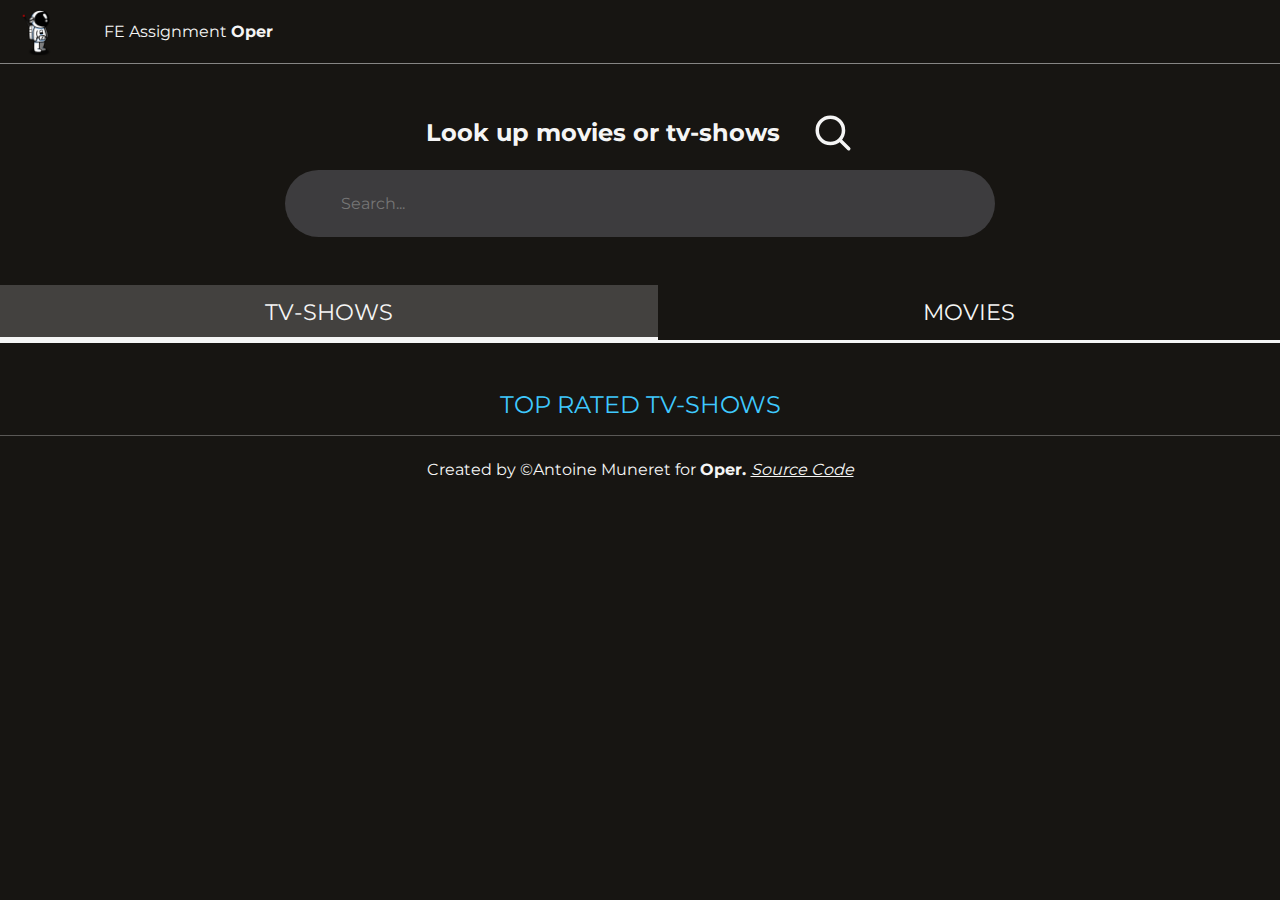
<file: index.html>
<!DOCTYPE html><html lang="en" data-critters-container><head>
  <meta charset="utf-8">
  <title>Application dashboard</title>
  <base href="/">
  <meta name="viewport" content="width=device-width, initial-scale=1">
  <link rel="icon" type="image/x-icon" href="favicon.ico">
<style>@font-face{font-family:Montserrat;font-style:NORMAL;font-weight:400;src:url("./media/Montserrat-VariableFont_wght-6WK4HD22.ttf") format("truetype")}@font-face{font-family:Montserrat;font-style:NORMAL;font-weight:700;src:url("./media/Montserrat-VariableFont_wght-6WK4HD22.ttf") format("truetype")}*{font-family:Montserrat,sans-serif;text-decoration:none}h3{font-weight:700;font-size:18px;line-height:1.2}*{font-family:Montserrat,sans-serif;font-size:14px;line-height:1.2}@media (min-width: 768px){h3{font-weight:700;font-size:24px;line-height:1.2}*{font-family:Montserrat,sans-serif;font-size:16px;line-height:1.2}}@media (min-width: 992px){h3{font-weight:700;font-size:24px;line-height:1.2}*{font-family:Montserrat,sans-serif;font-size:16px;line-height:1.2}}.svg--stroked{fill:none}.path--stroked{stroke:#f5f5f5;stroke-width:2;stroke-linecap:round;stroke-linejoin:round}.navbar{border-bottom:1px solid rgba(245,245,245,.5);height:4rem;position:relative;padding:16px;background-color:#171512;display:flex;align-items:center;gap:40px}.card{width:clamp(140px,17%,200px);display:flex;flex-direction:column;gap:8px;margin-top:16px}.card:hover{cursor:pointer}.card:hover .card__image{transform:scale(1.05)}.card__image{width:200px;height:auto;border-radius:10px;transition:transform .3s linear}.search__wrapper{width:100%;padding:48px;display:flex;flex-direction:column;gap:16px;justify-content:center;align-items:center}@media only screen and (max-width: 768px){.search__wrapper{padding:16px 16px 40px}}.search__title{display:flex;align-items:center;gap:32px}.search__title .search__svg{width:42px;height:42px}@media only screen and (max-width: 768px){.search__title .search__svg{width:32px;height:32px}}.search__form{position:relative;width:60%}@media only screen and (max-width: 768px){.search__form{width:95%}}.search__input{-webkit-appearance:none;-moz-appearance:none;appearance:none;padding:24px 32px 24px 56px;background-color:#3d3c3e;border-radius:50px;width:100%;border:none;outline:none}@media only screen and (max-width: 768px){.search__input{padding:16px 24px 16px 48px;font-size:1.1rem;border-radius:20px}}.rating__wrapper{width:140px;height:28px;position:relative}.rating__wrapper .rating__background{position:absolute;top:50%;transform:translateY(-50%);left:0;height:91%;background-color:#3fc9ff;z-index:-1}.rating__wrapper .rating__background--opposed{position:absolute;z-index:-2;top:50%;transform:translateY(-50%);right:1%;width:98%;height:91%;background-color:#ebebeb}.rating__wrapper .rating__svg{width:100%;height:100%;fill:#171512;z-index:2}.top-rated__wrapper{display:flex;justify-content:center}@media only screen and (max-width: 768px){.top-rated__wrapper{overflow:hidden}}.medias__title{padding:16px;margin-top:32px;font-weight:400;text-align:center;color:#3fc9ff}.top-rated-table{width:70%!important;min-width:30%!important}@media only screen and (max-width: 768px){.top-rated-table{width:100%;overflow:hidden}}.mat-mdc-row .mat-mdc-cell{border-bottom:solid 1px rgba(245,245,245,.3)!important;padding-bottom:16px}.mat-column-name{font-size:1.5rem;width:25%}@media only screen and (max-width: 768px){.mat-column-name{font-size:1.2rem}}.mat-column-position{font-size:1.5rem}@media only screen and (max-width: 768px){.mat-column-position,.mat-column-year,.mat-column-rating{display:none}}.footer{padding:24px;border-top:solid 1px rgba(245,245,245,.3);text-align:center}.footer a{text-decoration:underline;font-style:italic}.mat-ripple{overflow:hidden;position:relative}.mat-ripple:not(:empty){transform:translateZ(0)}.mat-mdc-focus-indicator{position:relative}.mat-mdc-focus-indicator:before{inset:0;position:absolute;box-sizing:border-box;pointer-events:none;display:var(--mat-mdc-focus-indicator-display, none);border:var(--mat-mdc-focus-indicator-border-width, 3px) var(--mat-mdc-focus-indicator-border-style, solid) var(--mat-mdc-focus-indicator-border-color, transparent);border-radius:var(--mat-mdc-focus-indicator-border-radius, 4px)}.mat-mdc-focus-indicator:focus:before{content:""}.mdc-tab__text-label{font-size:1.4rem;padding:16px}.mdc-tab--active{background:#f5f5f533!important}*{color:#f5f5f5;box-sizing:border-box;margin:0;padding:0}body{margin:0;width:100%;background-color:#171512}
</style><link rel="stylesheet" href="styles-7WQ52N5X.css" media="print" onload="this.media='all'"><noscript><link rel="stylesheet" href="styles-7WQ52N5X.css"></noscript><style ng-app-id="ng">.mdc-tab{min-width:90px;padding:0 24px;display:flex;flex:1 0 auto;justify-content:center;box-sizing:border-box;border:none;outline:none;text-align:center;white-space:nowrap;cursor:pointer;z-index:1}.mdc-tab__content{display:flex;align-items:center;justify-content:center;height:inherit;pointer-events:none}.mdc-tab__text-label{transition:150ms color linear;display:inline-block;line-height:1;z-index:2}.mdc-tab--active .mdc-tab__text-label{transition-delay:100ms}._mat-animation-noopable .mdc-tab__text-label{transition:none}.mdc-tab-indicator{display:flex;position:absolute;top:0;left:0;justify-content:center;width:100%;height:100%;pointer-events:none;z-index:1}.mdc-tab-indicator__content{transition:var(--mat-tab-animation-duration, 250ms) transform cubic-bezier(0.4, 0, 0.2, 1);transform-origin:left;opacity:0}.mdc-tab-indicator__content--underline{align-self:flex-end;box-sizing:border-box;width:100%;border-top-style:solid}.mdc-tab-indicator--active .mdc-tab-indicator__content{opacity:1}._mat-animation-noopable .mdc-tab-indicator__content,.mdc-tab-indicator--no-transition .mdc-tab-indicator__content{transition:none}.mat-mdc-tab-ripple{position:absolute;top:0;left:0;bottom:0;right:0;pointer-events:none}.mat-mdc-tab{-webkit-tap-highlight-color:rgba(0,0,0,0);-webkit-font-smoothing:antialiased;-moz-osx-font-smoothing:grayscale;text-decoration:none;background:none;height:var(--mdc-secondary-navigation-tab-container-height);font-family:var(--mat-tab-header-label-text-font, var(--mat-app-title-small-font));font-size:var(--mat-tab-header-label-text-size, var(--mat-app-title-small-size));letter-spacing:var(--mat-tab-header-label-text-tracking, var(--mat-app-title-small-tracking));line-height:var(--mat-tab-header-label-text-line-height, var(--mat-app-title-small-line-height));font-weight:var(--mat-tab-header-label-text-weight, var(--mat-app-title-small-weight))}.mat-mdc-tab.mdc-tab{flex-grow:0}.mat-mdc-tab .mdc-tab-indicator__content--underline{border-color:var(--mdc-tab-indicator-active-indicator-color, var(--mat-app-primary));border-top-width:var(--mdc-tab-indicator-active-indicator-height);border-radius:var(--mdc-tab-indicator-active-indicator-shape)}.mat-mdc-tab:hover .mdc-tab__text-label{color:var(--mat-tab-header-inactive-hover-label-text-color, var(--mat-app-on-surface))}.mat-mdc-tab:focus .mdc-tab__text-label{color:var(--mat-tab-header-inactive-focus-label-text-color, var(--mat-app-on-surface))}.mat-mdc-tab.mdc-tab--active .mdc-tab__text-label{color:var(--mat-tab-header-active-label-text-color, var(--mat-app-on-surface))}.mat-mdc-tab.mdc-tab--active .mdc-tab__ripple::before,.mat-mdc-tab.mdc-tab--active .mat-ripple-element{background-color:var(--mat-tab-header-active-ripple-color, var(--mat-app-on-surface))}.mat-mdc-tab.mdc-tab--active:hover .mdc-tab__text-label{color:var(--mat-tab-header-active-hover-label-text-color, var(--mat-app-on-surface))}.mat-mdc-tab.mdc-tab--active:hover .mdc-tab-indicator__content--underline{border-color:var(--mat-tab-header-active-hover-indicator-color, var(--mat-app-primary))}.mat-mdc-tab.mdc-tab--active:focus .mdc-tab__text-label{color:var(--mat-tab-header-active-focus-label-text-color, var(--mat-app-on-surface))}.mat-mdc-tab.mdc-tab--active:focus .mdc-tab-indicator__content--underline{border-color:var(--mat-tab-header-active-focus-indicator-color, var(--mat-app-primary))}.mat-mdc-tab.mat-mdc-tab-disabled{opacity:.4;pointer-events:none}.mat-mdc-tab.mat-mdc-tab-disabled .mdc-tab__content{pointer-events:none}.mat-mdc-tab.mat-mdc-tab-disabled .mdc-tab__ripple::before,.mat-mdc-tab.mat-mdc-tab-disabled .mat-ripple-element{background-color:var(--mat-tab-header-disabled-ripple-color)}.mat-mdc-tab .mdc-tab__ripple::before{content:"";display:block;position:absolute;top:0;left:0;right:0;bottom:0;opacity:0;pointer-events:none;background-color:var(--mat-tab-header-inactive-ripple-color, var(--mat-app-on-surface))}.mat-mdc-tab .mdc-tab__text-label{color:var(--mat-tab-header-inactive-label-text-color, var(--mat-app-on-surface));display:inline-flex;align-items:center}.mat-mdc-tab .mdc-tab__content{position:relative;pointer-events:auto}.mat-mdc-tab:hover .mdc-tab__ripple::before{opacity:.04}.mat-mdc-tab.cdk-program-focused .mdc-tab__ripple::before,.mat-mdc-tab.cdk-keyboard-focused .mdc-tab__ripple::before{opacity:.12}.mat-mdc-tab .mat-ripple-element{opacity:.12;background-color:var(--mat-tab-header-inactive-ripple-color, var(--mat-app-on-surface))}.mat-mdc-tab-group.mat-mdc-tab-group-stretch-tabs>.mat-mdc-tab-header .mat-mdc-tab{flex-grow:1}.mat-mdc-tab-group{display:flex;flex-direction:column;max-width:100%}.mat-mdc-tab-group.mat-tabs-with-background>.mat-mdc-tab-header,.mat-mdc-tab-group.mat-tabs-with-background>.mat-mdc-tab-header-pagination{background-color:var(--mat-tab-header-with-background-background-color)}.mat-mdc-tab-group.mat-tabs-with-background.mat-primary>.mat-mdc-tab-header .mat-mdc-tab .mdc-tab__text-label{color:var(--mat-tab-header-with-background-foreground-color)}.mat-mdc-tab-group.mat-tabs-with-background.mat-primary>.mat-mdc-tab-header .mdc-tab-indicator__content--underline{border-color:var(--mat-tab-header-with-background-foreground-color)}.mat-mdc-tab-group.mat-tabs-with-background:not(.mat-primary)>.mat-mdc-tab-header .mat-mdc-tab:not(.mdc-tab--active) .mdc-tab__text-label{color:var(--mat-tab-header-with-background-foreground-color)}.mat-mdc-tab-group.mat-tabs-with-background:not(.mat-primary)>.mat-mdc-tab-header .mat-mdc-tab:not(.mdc-tab--active) .mdc-tab-indicator__content--underline{border-color:var(--mat-tab-header-with-background-foreground-color)}.mat-mdc-tab-group.mat-tabs-with-background>.mat-mdc-tab-header .mat-mdc-tab-header-pagination-chevron,.mat-mdc-tab-group.mat-tabs-with-background>.mat-mdc-tab-header .mat-mdc-focus-indicator::before,.mat-mdc-tab-group.mat-tabs-with-background>.mat-mdc-tab-header-pagination .mat-mdc-tab-header-pagination-chevron,.mat-mdc-tab-group.mat-tabs-with-background>.mat-mdc-tab-header-pagination .mat-mdc-focus-indicator::before{border-color:var(--mat-tab-header-with-background-foreground-color)}.mat-mdc-tab-group.mat-tabs-with-background>.mat-mdc-tab-header .mat-ripple-element,.mat-mdc-tab-group.mat-tabs-with-background>.mat-mdc-tab-header .mdc-tab__ripple::before,.mat-mdc-tab-group.mat-tabs-with-background>.mat-mdc-tab-header-pagination .mat-ripple-element,.mat-mdc-tab-group.mat-tabs-with-background>.mat-mdc-tab-header-pagination .mdc-tab__ripple::before{background-color:var(--mat-tab-header-with-background-foreground-color)}.mat-mdc-tab-group.mat-tabs-with-background>.mat-mdc-tab-header .mat-mdc-tab-header-pagination-chevron,.mat-mdc-tab-group.mat-tabs-with-background>.mat-mdc-tab-header-pagination .mat-mdc-tab-header-pagination-chevron{color:var(--mat-tab-header-with-background-foreground-color)}.mat-mdc-tab-group.mat-mdc-tab-group-inverted-header{flex-direction:column-reverse}.mat-mdc-tab-group.mat-mdc-tab-group-inverted-header .mdc-tab-indicator__content--underline{align-self:flex-start}.mat-mdc-tab-body-wrapper{position:relative;overflow:hidden;display:flex;transition:height 500ms cubic-bezier(0.35, 0, 0.25, 1)}.mat-mdc-tab-body-wrapper._mat-animation-noopable{transition:none !important;animation:none !important}</style><style ng-app-id="ng">.mat-mdc-tab-header{display:flex;overflow:hidden;position:relative;flex-shrink:0}.mdc-tab-indicator .mdc-tab-indicator__content{transition-duration:var(--mat-tab-animation-duration, 250ms)}.mat-mdc-tab-header-pagination{-webkit-user-select:none;user-select:none;position:relative;display:none;justify-content:center;align-items:center;min-width:32px;cursor:pointer;z-index:2;-webkit-tap-highlight-color:rgba(0,0,0,0);touch-action:none;box-sizing:content-box;outline:0}.mat-mdc-tab-header-pagination::-moz-focus-inner{border:0}.mat-mdc-tab-header-pagination .mat-ripple-element{opacity:.12;background-color:var(--mat-tab-header-inactive-ripple-color, var(--mat-app-on-surface))}.mat-mdc-tab-header-pagination-controls-enabled .mat-mdc-tab-header-pagination{display:flex}.mat-mdc-tab-header-pagination-before,.mat-mdc-tab-header-rtl .mat-mdc-tab-header-pagination-after{padding-left:4px}.mat-mdc-tab-header-pagination-before .mat-mdc-tab-header-pagination-chevron,.mat-mdc-tab-header-rtl .mat-mdc-tab-header-pagination-after .mat-mdc-tab-header-pagination-chevron{transform:rotate(-135deg)}.mat-mdc-tab-header-rtl .mat-mdc-tab-header-pagination-before,.mat-mdc-tab-header-pagination-after{padding-right:4px}.mat-mdc-tab-header-rtl .mat-mdc-tab-header-pagination-before .mat-mdc-tab-header-pagination-chevron,.mat-mdc-tab-header-pagination-after .mat-mdc-tab-header-pagination-chevron{transform:rotate(45deg)}.mat-mdc-tab-header-pagination-chevron{border-style:solid;border-width:2px 2px 0 0;height:8px;width:8px;border-color:var(--mat-tab-header-pagination-icon-color, var(--mat-app-on-surface))}.mat-mdc-tab-header-pagination-disabled{box-shadow:none;cursor:default;pointer-events:none}.mat-mdc-tab-header-pagination-disabled .mat-mdc-tab-header-pagination-chevron{opacity:.4}.mat-mdc-tab-list{flex-grow:1;position:relative;transition:transform 500ms cubic-bezier(0.35, 0, 0.25, 1)}._mat-animation-noopable .mat-mdc-tab-list{transition:none}.mat-mdc-tab-label-container{display:flex;flex-grow:1;overflow:hidden;z-index:1;border-bottom-style:solid;border-bottom-width:var(--mat-tab-header-divider-height);border-bottom-color:var(--mat-tab-header-divider-color, var(--mat-app-surface-variant))}.mat-mdc-tab-group-inverted-header .mat-mdc-tab-label-container{border-bottom:none;border-top-style:solid;border-top-width:var(--mat-tab-header-divider-height);border-top-color:var(--mat-tab-header-divider-color, var(--mat-app-surface-variant))}.mat-mdc-tab-labels{display:flex;flex:1 0 auto}[mat-align-tabs=center]>.mat-mdc-tab-header .mat-mdc-tab-labels{justify-content:center}[mat-align-tabs=end]>.mat-mdc-tab-header .mat-mdc-tab-labels{justify-content:flex-end}.cdk-drop-list .mat-mdc-tab-labels,.mat-mdc-tab-labels.cdk-drop-list{min-height:var(--mdc-secondary-navigation-tab-container-height)}.mat-mdc-tab::before{margin:5px}.cdk-high-contrast-active .mat-mdc-tab[aria-disabled=true]{color:GrayText}</style><link _ngcontent-ng-c3380912568 as="image" href="/images/cosmo.png" rel="preload" fetchpriority="high"><style ng-app-id="ng">.mat-mdc-tab-body{top:0;left:0;right:0;bottom:0;position:absolute;display:block;overflow:hidden;outline:0;flex-basis:100%}.mat-mdc-tab-body.mat-mdc-tab-body-active{position:relative;overflow-x:hidden;overflow-y:auto;z-index:1;flex-grow:1}.mat-mdc-tab-group.mat-mdc-tab-group-dynamic-height .mat-mdc-tab-body.mat-mdc-tab-body-active{overflow-y:hidden}.mat-mdc-tab-body-content{height:100%;overflow:auto}.mat-mdc-tab-group-dynamic-height .mat-mdc-tab-body-content{overflow:hidden}.mat-mdc-tab-body-content[style*="visibility: hidden"]{display:none}</style><style ng-app-id="ng">.mat-mdc-table-sticky{position:sticky !important}mat-table{display:block}mat-header-row{min-height:56px}mat-row,mat-footer-row{min-height:48px}mat-row,mat-header-row,mat-footer-row{display:flex;border-width:0;border-bottom-width:1px;border-style:solid;align-items:center;box-sizing:border-box}mat-cell:first-of-type,mat-header-cell:first-of-type,mat-footer-cell:first-of-type{padding-left:24px}[dir=rtl] mat-cell:first-of-type:not(:only-of-type),[dir=rtl] mat-header-cell:first-of-type:not(:only-of-type),[dir=rtl] mat-footer-cell:first-of-type:not(:only-of-type){padding-left:0;padding-right:24px}mat-cell:last-of-type,mat-header-cell:last-of-type,mat-footer-cell:last-of-type{padding-right:24px}[dir=rtl] mat-cell:last-of-type:not(:only-of-type),[dir=rtl] mat-header-cell:last-of-type:not(:only-of-type),[dir=rtl] mat-footer-cell:last-of-type:not(:only-of-type){padding-right:0;padding-left:24px}mat-cell,mat-header-cell,mat-footer-cell{flex:1;display:flex;align-items:center;overflow:hidden;word-wrap:break-word;min-height:inherit}.mat-mdc-table{min-width:100%;border:0;border-spacing:0;table-layout:auto;white-space:normal;background-color:var(--mat-table-background-color, var(--mat-app-surface))}.mdc-data-table__cell{box-sizing:border-box;overflow:hidden;text-align:left;text-overflow:ellipsis}[dir=rtl] .mdc-data-table__cell{text-align:right}.mdc-data-table__cell,.mdc-data-table__header-cell{padding:0 16px}.mat-mdc-header-row{-moz-osx-font-smoothing:grayscale;-webkit-font-smoothing:antialiased;height:var(--mat-table-header-container-height, 56px);color:var(--mat-table-header-headline-color, var(--mat-app-on-surface, rgba(0, 0, 0, 0.87)));font-family:var(--mat-table-header-headline-font, var(--mat-app-title-small-font, Roboto, sans-serif));line-height:var(--mat-table-header-headline-line-height, var(--mat-app-title-small-line-height));font-size:var(--mat-table-header-headline-size, var(--mat-app-title-small-size, 14px));font-weight:var(--mat-table-header-headline-weight, var(--mat-app-title-small-weight, 500))}.mat-mdc-row{height:var(--mat-table-row-item-container-height, 52px);color:var(--mat-table-row-item-label-text-color, var(--mat-app-on-surface, rgba(0, 0, 0, 0.87)))}.mat-mdc-row,.mdc-data-table__content{-moz-osx-font-smoothing:grayscale;-webkit-font-smoothing:antialiased;font-family:var(--mat-table-row-item-label-text-font, var(--mat-app-body-medium-font, Roboto, sans-serif));line-height:var(--mat-table-row-item-label-text-line-height, var(--mat-app-body-medium-line-height));font-size:var(--mat-table-row-item-label-text-size, var(--mat-app-body-medium-size, 14px));font-weight:var(--mat-table-row-item-label-text-weight, var(--mat-app-body-medium-weight))}.mat-mdc-footer-row{-moz-osx-font-smoothing:grayscale;-webkit-font-smoothing:antialiased;height:var(--mat-table-footer-container-height, 52px);color:var(--mat-table-row-item-label-text-color, var(--mat-app-on-surface, rgba(0, 0, 0, 0.87)));font-family:var(--mat-table-footer-supporting-text-font, var(--mat-app-body-medium-font, Roboto, sans-serif));line-height:var(--mat-table-footer-supporting-text-line-height, var(--mat-app-body-medium-line-height));font-size:var(--mat-table-footer-supporting-text-size, var(--mat-app-body-medium-size, 14px));font-weight:var(--mat-table-footer-supporting-text-weight, var(--mat-app-body-medium-weight));letter-spacing:var(--mat-table-footer-supporting-text-tracking, var(--mat-app-body-medium-tracking))}.mat-mdc-header-cell{border-bottom-color:var(--mat-table-row-item-outline-color, var(--mat-app-outline, rgba(0, 0, 0, 0.12)));border-bottom-width:var(--mat-table-row-item-outline-width, 1px);border-bottom-style:solid;letter-spacing:var(--mat-table-header-headline-tracking, var(--mat-app-title-small-tracking));font-weight:inherit;line-height:inherit;box-sizing:border-box;text-overflow:ellipsis;overflow:hidden;outline:none;text-align:left}[dir=rtl] .mat-mdc-header-cell{text-align:right}.mat-mdc-cell{border-bottom-color:var(--mat-table-row-item-outline-color, var(--mat-app-outline, rgba(0, 0, 0, 0.12)));border-bottom-width:var(--mat-table-row-item-outline-width, 1px);border-bottom-style:solid;letter-spacing:var(--mat-table-row-item-label-text-tracking, var(--mat-app-body-medium-tracking));line-height:inherit}.mdc-data-table__row:last-child .mat-mdc-cell{border-bottom:none}.mat-mdc-footer-cell{letter-spacing:var(--mat-table-row-item-label-text-tracking, var(--mat-app-body-medium-tracking))}mat-row.mat-mdc-row,mat-header-row.mat-mdc-header-row,mat-footer-row.mat-mdc-footer-row{border-bottom:none}.mat-mdc-table tbody,.mat-mdc-table tfoot,.mat-mdc-table thead,.mat-mdc-cell,.mat-mdc-footer-cell,.mat-mdc-header-row,.mat-mdc-row,.mat-mdc-footer-row,.mat-mdc-table .mat-mdc-header-cell{background:inherit}.mat-mdc-table mat-header-row.mat-mdc-header-row,.mat-mdc-table mat-row.mat-mdc-row,.mat-mdc-table mat-footer-row.mat-mdc-footer-cell{height:unset}mat-header-cell.mat-mdc-header-cell,mat-cell.mat-mdc-cell,mat-footer-cell.mat-mdc-footer-cell{align-self:stretch}</style></head>
<body><!--nghm-->
  <app-root _nghost-ng-c2363252 class="ng-tns-c2363252-0" ng-version="18.2.10" ngh="11" ng-server-context="ssg"><main _ngcontent-ng-c2363252 class="app__main ng-tns-c2363252-0 ng-trigger ng-trigger-fade"><router-outlet _ngcontent-ng-c2363252 class="ng-tns-c2363252-0"></router-outlet><app-dashboard _nghost-ng-c1047140401 class="ng-tns-c1047140401-1 ng-star-inserted" style ngh="10"><app-navbar _ngcontent-ng-c1047140401 class="ng-tns-c1047140401-1" _nghost-ng-c3380912568 ngh="0"><nav _ngcontent-ng-c3380912568 class="navbar"><img _ngcontent-ng-c3380912568 ngsrc="/images/cosmo.png" alt="logo" width="48" height="48" priority class="navbar__logo" loading="eager" fetchpriority="high" ng-img="true" src="/images/cosmo.png"><p _ngcontent-ng-c3380912568>FE Assignment <strong _ngcontent-ng-c3380912568>Oper</strong></p></nav></app-navbar><div _ngcontent-ng-c1047140401 class="dashboard__wrapper ng-tns-c1047140401-1 ng-trigger ng-trigger-fade"><app-search _ngcontent-ng-c1047140401 class="search__wrapper ng-tns-c1047140401-1" _nghost-ng-c4241170716 ngh="1"><div _ngcontent-ng-c4241170716 class="search__title"><h3 _ngcontent-ng-c4241170716 class="title__text">Look up movies or tv-shows</h3><svg _ngcontent-ng-c4241170716="" viewBox="0 0 24 24" xmlns="http://www.w3.org/2000/svg" class="search__svg svg--stroked"><path _ngcontent-ng-c4241170716="" d="M15.7955 15.8111L21 21M18 10.5C18 14.6421 14.6421 18 10.5 18C6.35786 18 3 14.6421 3 10.5C3 6.35786 6.35786 3 10.5 3C14.6421 3 18 6.35786 18 10.5Z" class="path--stroked"/></svg></div><form _ngcontent-ng-c4241170716 novalidate autocomplete="off" class="search__form"><input _ngcontent-ng-c4241170716 type="text" placeholder="Search..." class="search__input ng-untouched ng-pristine ng-valid" value><!----><!----><!----></form></app-search><mat-tab-group _ngcontent-ng-c1047140401 class="mat-mdc-tab-group ng-tns-c1047140401-1 mat-primary mat-mdc-tab-group-stretch-tabs" style="--mat-tab-animation-duration: 500ms;" ngh="8"><mat-tab-header class="mat-mdc-tab-header" ngh="0"><div mat-ripple class="mat-ripple mat-mdc-tab-header-pagination mat-mdc-tab-header-pagination-before mat-mdc-tab-header-pagination-disabled"><div class="mat-mdc-tab-header-pagination-chevron"></div></div><div class="mat-mdc-tab-label-container _mat-animation-noopable"><div role="tablist" class="mat-mdc-tab-list" style="transform: translateX(0px);"><div class="mat-mdc-tab-labels"><div role="tab" mattablabelwrapper cdkmonitorelementfocus class="mdc-tab mat-mdc-tab mat-mdc-focus-indicator mdc-tab--active ng-star-inserted" id="mat-tab-label-0-0" tabindex="0" aria-posinset="1" aria-setsize="2" aria-controls="mat-tab-content-0-0" aria-selected="true" aria-label="Tab for TV-shows display" aria-disabled="false" style><span class="mdc-tab__ripple"></span><div mat-ripple class="mat-ripple mat-mdc-tab-ripple"></div><span class="mdc-tab__content"><span class="mdc-tab__text-label"><!---->TV-SHOWS<!----></span></span><span class="mdc-tab-indicator"><span class="mdc-tab-indicator__content mdc-tab-indicator__content--underline"></span></span></div><div role="tab" mattablabelwrapper cdkmonitorelementfocus class="mdc-tab mat-mdc-tab mat-mdc-focus-indicator ng-star-inserted" id="mat-tab-label-0-1" tabindex="-1" aria-posinset="2" aria-setsize="2" aria-controls="mat-tab-content-0-1" aria-selected="false" aria-label="Tab for Movies display" aria-disabled="false" style><span class="mdc-tab__ripple"></span><div mat-ripple class="mat-ripple mat-mdc-tab-ripple"></div><span class="mdc-tab__content"><span class="mdc-tab__text-label"><!---->MOVIES<!----></span></span><span class="mdc-tab-indicator"><span class="mdc-tab-indicator__content mdc-tab-indicator__content--underline"></span></span></div><!----></div></div></div><div mat-ripple class="mat-ripple mat-mdc-tab-header-pagination mat-mdc-tab-header-pagination-after mat-mdc-tab-header-pagination-disabled"><div class="mat-mdc-tab-header-pagination-chevron"></div></div></mat-tab-header><mat-tab _ngcontent-ng-c1047140401 hidden label="TV-SHOWS" aria-label="Tab for TV-shows display" class="ng-trigger ng-trigger-fade ng-star-inserted" style ngh="9"><!----></mat-tab><!----><mat-tab _ngcontent-ng-c1047140401 hidden label="MOVIES" aria-label="Tab for Movies display" class="ng-trigger ng-trigger-fade ng-star-inserted" style ngh="9"><!----></mat-tab><!----><!----><div class="mat-mdc-tab-body-wrapper _mat-animation-noopable"><mat-tab-body role="tabpanel" class="mat-mdc-tab-body ng-tns-c1615493245-2 mat-mdc-tab-body-active ng-star-inserted" id="mat-tab-content-0-0" aria-labelledby="mat-tab-label-0-0" aria-hidden="false" style ngh="6"><div cdkscrollable class="mat-mdc-tab-body-content ng-tns-c1615493245-2 ng-trigger ng-trigger-translateTab" style="transform: none; visibility: visible;"><app-medias _ngcontent-ng-c1047140401 media="tv" _nghost-ng-c2667506565 class="ng-tns-c1047140401-1 ng-star-inserted" style ngh="5"><h3 _ngcontent-ng-c2667506565 class="medias__title ng-star-inserted">TOP RATED TV-SHOWS</h3><div _ngcontent-ng-c2667506565 class="top-rated__wrapper ng-star-inserted"><table _ngcontent-ng-c2667506565 mat-table class="mat-mdc-table mdc-data-table__table cdk-table top-rated-table" role="table" ngh="4"><!----><!----><!----><!----><!----><!----><!----><!----><!----><!----><!----><!----><thead role="rowgroup" style="display: none;" class="ng-star-inserted"><!----></thead><tbody role="rowgroup" class="mdc-data-table__content ng-star-inserted"><tr _ngcontent-ng-c2667506565 role="row" mat-row class="mat-mdc-row mdc-data-table__row cdk-row ng-star-inserted" ngh="3"><td _ngcontent-ng-c2667506565 mat-cell class="mat-mdc-cell mdc-data-table__cell cdk-cell cdk-column-position mat-column-position ng-star-inserted"> 1 </td><td _ngcontent-ng-c2667506565 mat-cell class="mat-mdc-cell mdc-data-table__cell cdk-cell cdk-column-image mat-column-image ng-star-inserted"><app-media-card _ngcontent-ng-c2667506565 _nghost-ng-c3412931023 ngh="2"><div _ngcontent-ng-c3412931023 class="card"><img _ngcontent-ng-c3412931023 class="card__image ng-star-inserted" src="https://image.tmdb.org/t/p/w500/ztkUQFLlC19CCMYHW9o1zWhJRNq.jpg" alt><!----><!----><!----></div></app-media-card></td><td _ngcontent-ng-c2667506565 mat-cell class="mat-mdc-cell mdc-data-table__cell cdk-cell cdk-column-name mat-column-name ng-star-inserted"> Breaking Bad </td><td _ngcontent-ng-c2667506565 mat-cell class="mat-mdc-cell mdc-data-table__cell cdk-cell cdk-column-year mat-column-year ng-star-inserted"><p _ngcontent-ng-c2667506565 class="ng-star-inserted">2008</p><!----><!----></td><td _ngcontent-ng-c2667506565 mat-cell class="mat-mdc-cell mdc-data-table__cell cdk-cell cdk-column-rating mat-column-rating ng-star-inserted"><div _ngcontent-ng-c2667506565 class="info__rating"><app-rating _ngcontent-ng-c2667506565 _nghost-ng-c2079590600 ngh="0"><div _ngcontent-ng-c2079590600 class="rating__wrapper"><div _ngcontent-ng-c2079590600 class="rating__background" style="width: 89.1%;"></div><div _ngcontent-ng-c2079590600 class="rating__background--opposed"></div><svg _ngcontent-ng-c2079590600="" viewBox="0 0 476 91" xmlns="http://www.w3.org/2000/svg" class="rating__svg"><path _ngcontent-ng-c2079590600="" d="M61 32L48 0L35 32L0 34.5V0H48H143H238H333H428H475.5V34.5L441 32L428 0L415 32L380.5 34.5L346 32L333 0L320 32L285.5 34.5L251 32L238 0L225 32L190.5 34.5L156 32L143 0L130 32L95.5 34.5L61 32Z" class="rating-svg__path"/><path _ngcontent-ng-c2079590600="" d="M449.5 57L475.5 34.5V90.5H457.5H398.5H362.5H303.5H267.5H208.5H172.5H113.5H77.5H18.5H0V34.5L26.5 57L18.5 90.5L48 72.5L77.5 90.5L69.5 57L95.5 34.5L121.5 57L113.5 90.5L143 72.5L172.5 90.5L164.5 57L190.5 34.5L216.5 57L208.5 90.5L238 72.5L267.5 90.5L259.5 57L285.5 34.5L311.5 57L303.5 90.5L333 72.5L362.5 90.5L354.5 57L380.5 34.5L406.5 57L398.5 90.5L428 72.5L457.5 90.5L449.5 57Z" class="rating-svg__path"/></svg></div></app-rating><p _ngcontent-ng-c2667506565 class="rating__vote-count">14443 votes</p></div></td><!----></tr><tr _ngcontent-ng-c2667506565 role="row" mat-row class="mat-mdc-row mdc-data-table__row cdk-row ng-star-inserted" ngh="3"><td _ngcontent-ng-c2667506565 mat-cell class="mat-mdc-cell mdc-data-table__cell cdk-cell cdk-column-position mat-column-position ng-star-inserted"> 2 </td><td _ngcontent-ng-c2667506565 mat-cell class="mat-mdc-cell mdc-data-table__cell cdk-cell cdk-column-image mat-column-image ng-star-inserted"><app-media-card _ngcontent-ng-c2667506565 _nghost-ng-c3412931023 ngh="2"><div _ngcontent-ng-c3412931023 class="card"><img _ngcontent-ng-c3412931023 class="card__image ng-star-inserted" src="https://image.tmdb.org/t/p/w500/rXojaQcxVUubPLSrFV8PD4xdjrs.jpg" alt><!----><!----><!----></div></app-media-card></td><td _ngcontent-ng-c2667506565 mat-cell class="mat-mdc-cell mdc-data-table__cell cdk-cell cdk-column-name mat-column-name ng-star-inserted"> Hazbin Hotel </td><td _ngcontent-ng-c2667506565 mat-cell class="mat-mdc-cell mdc-data-table__cell cdk-cell cdk-column-year mat-column-year ng-star-inserted"><p _ngcontent-ng-c2667506565 class="ng-star-inserted">2024</p><!----><!----></td><td _ngcontent-ng-c2667506565 mat-cell class="mat-mdc-cell mdc-data-table__cell cdk-cell cdk-column-rating mat-column-rating ng-star-inserted"><div _ngcontent-ng-c2667506565 class="info__rating"><app-rating _ngcontent-ng-c2667506565 _nghost-ng-c2079590600 ngh="0"><div _ngcontent-ng-c2079590600 class="rating__wrapper"><div _ngcontent-ng-c2079590600 class="rating__background" style="width: 88%;"></div><div _ngcontent-ng-c2079590600 class="rating__background--opposed"></div><svg _ngcontent-ng-c2079590600="" viewBox="0 0 476 91" xmlns="http://www.w3.org/2000/svg" class="rating__svg"><path _ngcontent-ng-c2079590600="" d="M61 32L48 0L35 32L0 34.5V0H48H143H238H333H428H475.5V34.5L441 32L428 0L415 32L380.5 34.5L346 32L333 0L320 32L285.5 34.5L251 32L238 0L225 32L190.5 34.5L156 32L143 0L130 32L95.5 34.5L61 32Z" class="rating-svg__path"/><path _ngcontent-ng-c2079590600="" d="M449.5 57L475.5 34.5V90.5H457.5H398.5H362.5H303.5H267.5H208.5H172.5H113.5H77.5H18.5H0V34.5L26.5 57L18.5 90.5L48 72.5L77.5 90.5L69.5 57L95.5 34.5L121.5 57L113.5 90.5L143 72.5L172.5 90.5L164.5 57L190.5 34.5L216.5 57L208.5 90.5L238 72.5L267.5 90.5L259.5 57L285.5 34.5L311.5 57L303.5 90.5L333 72.5L362.5 90.5L354.5 57L380.5 34.5L406.5 57L398.5 90.5L428 72.5L457.5 90.5L449.5 57Z" class="rating-svg__path"/></svg></div></app-rating><p _ngcontent-ng-c2667506565 class="rating__vote-count">1133 votes</p></div></td><!----></tr><tr _ngcontent-ng-c2667506565 role="row" mat-row class="mat-mdc-row mdc-data-table__row cdk-row ng-star-inserted" ngh="3"><td _ngcontent-ng-c2667506565 mat-cell class="mat-mdc-cell mdc-data-table__cell cdk-cell cdk-column-position mat-column-position ng-star-inserted"> 3 </td><td _ngcontent-ng-c2667506565 mat-cell class="mat-mdc-cell mdc-data-table__cell cdk-cell cdk-column-image mat-column-image ng-star-inserted"><app-media-card _ngcontent-ng-c2667506565 _nghost-ng-c3412931023 ngh="2"><div _ngcontent-ng-c3412931023 class="card"><img _ngcontent-ng-c3412931023 class="card__image ng-star-inserted" src="https://image.tmdb.org/t/p/w500/dqZENchTd7lp5zht7BdlqM7RBhD.jpg" alt><!----><!----><!----></div></app-media-card></td><td _ngcontent-ng-c2667506565 mat-cell class="mat-mdc-cell mdc-data-table__cell cdk-cell cdk-column-name mat-column-name ng-star-inserted"> Frieren: Beyond Journey's End </td><td _ngcontent-ng-c2667506565 mat-cell class="mat-mdc-cell mdc-data-table__cell cdk-cell cdk-column-year mat-column-year ng-star-inserted"><p _ngcontent-ng-c2667506565 class="ng-star-inserted">2023</p><!----><!----></td><td _ngcontent-ng-c2667506565 mat-cell class="mat-mdc-cell mdc-data-table__cell cdk-cell cdk-column-rating mat-column-rating ng-star-inserted"><div _ngcontent-ng-c2667506565 class="info__rating"><app-rating _ngcontent-ng-c2667506565 _nghost-ng-c2079590600 ngh="0"><div _ngcontent-ng-c2079590600 class="rating__wrapper"><div _ngcontent-ng-c2079590600 class="rating__background" style="width: 88%;"></div><div _ngcontent-ng-c2079590600 class="rating__background--opposed"></div><svg _ngcontent-ng-c2079590600="" viewBox="0 0 476 91" xmlns="http://www.w3.org/2000/svg" class="rating__svg"><path _ngcontent-ng-c2079590600="" d="M61 32L48 0L35 32L0 34.5V0H48H143H238H333H428H475.5V34.5L441 32L428 0L415 32L380.5 34.5L346 32L333 0L320 32L285.5 34.5L251 32L238 0L225 32L190.5 34.5L156 32L143 0L130 32L95.5 34.5L61 32Z" class="rating-svg__path"/><path _ngcontent-ng-c2079590600="" d="M449.5 57L475.5 34.5V90.5H457.5H398.5H362.5H303.5H267.5H208.5H172.5H113.5H77.5H18.5H0V34.5L26.5 57L18.5 90.5L48 72.5L77.5 90.5L69.5 57L95.5 34.5L121.5 57L113.5 90.5L143 72.5L172.5 90.5L164.5 57L190.5 34.5L216.5 57L208.5 90.5L238 72.5L267.5 90.5L259.5 57L285.5 34.5L311.5 57L303.5 90.5L333 72.5L362.5 90.5L354.5 57L380.5 34.5L406.5 57L398.5 90.5L428 72.5L457.5 90.5L449.5 57Z" class="rating-svg__path"/></svg></div></app-rating><p _ngcontent-ng-c2667506565 class="rating__vote-count">308 votes</p></div></td><!----></tr><tr _ngcontent-ng-c2667506565 role="row" mat-row class="mat-mdc-row mdc-data-table__row cdk-row ng-star-inserted" ngh="3"><td _ngcontent-ng-c2667506565 mat-cell class="mat-mdc-cell mdc-data-table__cell cdk-cell cdk-column-position mat-column-position ng-star-inserted"> 4 </td><td _ngcontent-ng-c2667506565 mat-cell class="mat-mdc-cell mdc-data-table__cell cdk-cell cdk-column-image mat-column-image ng-star-inserted"><app-media-card _ngcontent-ng-c2667506565 _nghost-ng-c3412931023 ngh="2"><div _ngcontent-ng-c3412931023 class="card"><img _ngcontent-ng-c3412931023 class="card__image ng-star-inserted" src="https://image.tmdb.org/t/p/w500/abf8tHznhSvl9BAElD2cQeRr7do.jpg" alt><!----><!----><!----></div></app-media-card></td><td _ngcontent-ng-c2667506565 mat-cell class="mat-mdc-cell mdc-data-table__cell cdk-cell cdk-column-name mat-column-name ng-star-inserted"> Arcane </td><td _ngcontent-ng-c2667506565 mat-cell class="mat-mdc-cell mdc-data-table__cell cdk-cell cdk-column-year mat-column-year ng-star-inserted"><p _ngcontent-ng-c2667506565 class="ng-star-inserted">2021</p><!----><!----></td><td _ngcontent-ng-c2667506565 mat-cell class="mat-mdc-cell mdc-data-table__cell cdk-cell cdk-column-rating mat-column-rating ng-star-inserted"><div _ngcontent-ng-c2667506565 class="info__rating"><app-rating _ngcontent-ng-c2667506565 _nghost-ng-c2079590600 ngh="0"><div _ngcontent-ng-c2079590600 class="rating__wrapper"><div _ngcontent-ng-c2079590600 class="rating__background" style="width: 88%;"></div><div _ngcontent-ng-c2079590600 class="rating__background--opposed"></div><svg _ngcontent-ng-c2079590600="" viewBox="0 0 476 91" xmlns="http://www.w3.org/2000/svg" class="rating__svg"><path _ngcontent-ng-c2079590600="" d="M61 32L48 0L35 32L0 34.5V0H48H143H238H333H428H475.5V34.5L441 32L428 0L415 32L380.5 34.5L346 32L333 0L320 32L285.5 34.5L251 32L238 0L225 32L190.5 34.5L156 32L143 0L130 32L95.5 34.5L61 32Z" class="rating-svg__path"/><path _ngcontent-ng-c2079590600="" d="M449.5 57L475.5 34.5V90.5H457.5H398.5H362.5H303.5H267.5H208.5H172.5H113.5H77.5H18.5H0V34.5L26.5 57L18.5 90.5L48 72.5L77.5 90.5L69.5 57L95.5 34.5L121.5 57L113.5 90.5L143 72.5L172.5 90.5L164.5 57L190.5 34.5L216.5 57L208.5 90.5L238 72.5L267.5 90.5L259.5 57L285.5 34.5L311.5 57L303.5 90.5L333 72.5L362.5 90.5L354.5 57L380.5 34.5L406.5 57L398.5 90.5L428 72.5L457.5 90.5L449.5 57Z" class="rating-svg__path"/></svg></div></app-rating><p _ngcontent-ng-c2667506565 class="rating__vote-count">4097 votes</p></div></td><!----></tr><tr _ngcontent-ng-c2667506565 role="row" mat-row class="mat-mdc-row mdc-data-table__row cdk-row ng-star-inserted" ngh="3"><td _ngcontent-ng-c2667506565 mat-cell class="mat-mdc-cell mdc-data-table__cell cdk-cell cdk-column-position mat-column-position ng-star-inserted"> 5 </td><td _ngcontent-ng-c2667506565 mat-cell class="mat-mdc-cell mdc-data-table__cell cdk-cell cdk-column-image mat-column-image ng-star-inserted"><app-media-card _ngcontent-ng-c2667506565 _nghost-ng-c3412931023 ngh="2"><div _ngcontent-ng-c3412931023 class="card"><img _ngcontent-ng-c3412931023 class="card__image ng-star-inserted" src="https://image.tmdb.org/t/p/w500/9RQhVb3r3mCMqYVhLoCu4EvuipP.jpg" alt><!----><!----><!----></div></app-media-card></td><td _ngcontent-ng-c2667506565 mat-cell class="mat-mdc-cell mdc-data-table__cell cdk-cell cdk-column-name mat-column-name ng-star-inserted"> Avatar: The Last Airbender </td><td _ngcontent-ng-c2667506565 mat-cell class="mat-mdc-cell mdc-data-table__cell cdk-cell cdk-column-year mat-column-year ng-star-inserted"><p _ngcontent-ng-c2667506565 class="ng-star-inserted">2005</p><!----><!----></td><td _ngcontent-ng-c2667506565 mat-cell class="mat-mdc-cell mdc-data-table__cell cdk-cell cdk-column-rating mat-column-rating ng-star-inserted"><div _ngcontent-ng-c2667506565 class="info__rating"><app-rating _ngcontent-ng-c2667506565 _nghost-ng-c2079590600 ngh="0"><div _ngcontent-ng-c2079590600 class="rating__wrapper"><div _ngcontent-ng-c2079590600 class="rating__background" style="width: 87%;"></div><div _ngcontent-ng-c2079590600 class="rating__background--opposed"></div><svg _ngcontent-ng-c2079590600="" viewBox="0 0 476 91" xmlns="http://www.w3.org/2000/svg" class="rating__svg"><path _ngcontent-ng-c2079590600="" d="M61 32L48 0L35 32L0 34.5V0H48H143H238H333H428H475.5V34.5L441 32L428 0L415 32L380.5 34.5L346 32L333 0L320 32L285.5 34.5L251 32L238 0L225 32L190.5 34.5L156 32L143 0L130 32L95.5 34.5L61 32Z" class="rating-svg__path"/><path _ngcontent-ng-c2079590600="" d="M449.5 57L475.5 34.5V90.5H457.5H398.5H362.5H303.5H267.5H208.5H172.5H113.5H77.5H18.5H0V34.5L26.5 57L18.5 90.5L48 72.5L77.5 90.5L69.5 57L95.5 34.5L121.5 57L113.5 90.5L143 72.5L172.5 90.5L164.5 57L190.5 34.5L216.5 57L208.5 90.5L238 72.5L267.5 90.5L259.5 57L285.5 34.5L311.5 57L303.5 90.5L333 72.5L362.5 90.5L354.5 57L380.5 34.5L406.5 57L398.5 90.5L428 72.5L457.5 90.5L449.5 57Z" class="rating-svg__path"/></svg></div></app-rating><p _ngcontent-ng-c2667506565 class="rating__vote-count">4119 votes</p></div></td><!----></tr><tr _ngcontent-ng-c2667506565 role="row" mat-row class="mat-mdc-row mdc-data-table__row cdk-row ng-star-inserted" ngh="3"><td _ngcontent-ng-c2667506565 mat-cell class="mat-mdc-cell mdc-data-table__cell cdk-cell cdk-column-position mat-column-position ng-star-inserted"> 6 </td><td _ngcontent-ng-c2667506565 mat-cell class="mat-mdc-cell mdc-data-table__cell cdk-cell cdk-column-image mat-column-image ng-star-inserted"><app-media-card _ngcontent-ng-c2667506565 _nghost-ng-c3412931023 ngh="2"><div _ngcontent-ng-c3412931023 class="card"><img _ngcontent-ng-c3412931023 class="card__image ng-star-inserted" src="https://image.tmdb.org/t/p/w500/cMD9Ygz11zjJzAovURpO75Qg7rT.jpg" alt><!----><!----><!----></div></app-media-card></td><td _ngcontent-ng-c2667506565 mat-cell class="mat-mdc-cell mdc-data-table__cell cdk-cell cdk-column-name mat-column-name ng-star-inserted"> One Piece </td><td _ngcontent-ng-c2667506565 mat-cell class="mat-mdc-cell mdc-data-table__cell cdk-cell cdk-column-year mat-column-year ng-star-inserted"><p _ngcontent-ng-c2667506565 class="ng-star-inserted">1999</p><!----><!----></td><td _ngcontent-ng-c2667506565 mat-cell class="mat-mdc-cell mdc-data-table__cell cdk-cell cdk-column-rating mat-column-rating ng-star-inserted"><div _ngcontent-ng-c2667506565 class="info__rating"><app-rating _ngcontent-ng-c2667506565 _nghost-ng-c2079590600 ngh="0"><div _ngcontent-ng-c2079590600 class="rating__wrapper"><div _ngcontent-ng-c2079590600 class="rating__background" style="width: 87%;"></div><div _ngcontent-ng-c2079590600 class="rating__background--opposed"></div><svg _ngcontent-ng-c2079590600="" viewBox="0 0 476 91" xmlns="http://www.w3.org/2000/svg" class="rating__svg"><path _ngcontent-ng-c2079590600="" d="M61 32L48 0L35 32L0 34.5V0H48H143H238H333H428H475.5V34.5L441 32L428 0L415 32L380.5 34.5L346 32L333 0L320 32L285.5 34.5L251 32L238 0L225 32L190.5 34.5L156 32L143 0L130 32L95.5 34.5L61 32Z" class="rating-svg__path"/><path _ngcontent-ng-c2079590600="" d="M449.5 57L475.5 34.5V90.5H457.5H398.5H362.5H303.5H267.5H208.5H172.5H113.5H77.5H18.5H0V34.5L26.5 57L18.5 90.5L48 72.5L77.5 90.5L69.5 57L95.5 34.5L121.5 57L113.5 90.5L143 72.5L172.5 90.5L164.5 57L190.5 34.5L216.5 57L208.5 90.5L238 72.5L267.5 90.5L259.5 57L285.5 34.5L311.5 57L303.5 90.5L333 72.5L362.5 90.5L354.5 57L380.5 34.5L406.5 57L398.5 90.5L428 72.5L457.5 90.5L449.5 57Z" class="rating-svg__path"/></svg></div></app-rating><p _ngcontent-ng-c2667506565 class="rating__vote-count">4696 votes</p></div></td><!----></tr><tr _ngcontent-ng-c2667506565 role="row" mat-row class="mat-mdc-row mdc-data-table__row cdk-row ng-star-inserted" ngh="3"><td _ngcontent-ng-c2667506565 mat-cell class="mat-mdc-cell mdc-data-table__cell cdk-cell cdk-column-position mat-column-position ng-star-inserted"> 7 </td><td _ngcontent-ng-c2667506565 mat-cell class="mat-mdc-cell mdc-data-table__cell cdk-cell cdk-column-image mat-column-image ng-star-inserted"><app-media-card _ngcontent-ng-c2667506565 _nghost-ng-c3412931023 ngh="2"><div _ngcontent-ng-c3412931023 class="card"><img _ngcontent-ng-c3412931023 class="card__image ng-star-inserted" src="https://image.tmdb.org/t/p/w500/gdIrmf2DdY5mgN6ycVP0XlzKzbE.jpg" alt><!----><!----><!----></div></app-media-card></td><td _ngcontent-ng-c2667506565 mat-cell class="mat-mdc-cell mdc-data-table__cell cdk-cell cdk-column-name mat-column-name ng-star-inserted"> Rick and Morty </td><td _ngcontent-ng-c2667506565 mat-cell class="mat-mdc-cell mdc-data-table__cell cdk-cell cdk-column-year mat-column-year ng-star-inserted"><p _ngcontent-ng-c2667506565 class="ng-star-inserted">2013</p><!----><!----></td><td _ngcontent-ng-c2667506565 mat-cell class="mat-mdc-cell mdc-data-table__cell cdk-cell cdk-column-rating mat-column-rating ng-star-inserted"><div _ngcontent-ng-c2667506565 class="info__rating"><app-rating _ngcontent-ng-c2667506565 _nghost-ng-c2079590600 ngh="0"><div _ngcontent-ng-c2079590600 class="rating__wrapper"><div _ngcontent-ng-c2079590600 class="rating__background" style="width: 87%;"></div><div _ngcontent-ng-c2079590600 class="rating__background--opposed"></div><svg _ngcontent-ng-c2079590600="" viewBox="0 0 476 91" xmlns="http://www.w3.org/2000/svg" class="rating__svg"><path _ngcontent-ng-c2079590600="" d="M61 32L48 0L35 32L0 34.5V0H48H143H238H333H428H475.5V34.5L441 32L428 0L415 32L380.5 34.5L346 32L333 0L320 32L285.5 34.5L251 32L238 0L225 32L190.5 34.5L156 32L143 0L130 32L95.5 34.5L61 32Z" class="rating-svg__path"/><path _ngcontent-ng-c2079590600="" d="M449.5 57L475.5 34.5V90.5H457.5H398.5H362.5H303.5H267.5H208.5H172.5H113.5H77.5H18.5H0V34.5L26.5 57L18.5 90.5L48 72.5L77.5 90.5L69.5 57L95.5 34.5L121.5 57L113.5 90.5L143 72.5L172.5 90.5L164.5 57L190.5 34.5L216.5 57L208.5 90.5L238 72.5L267.5 90.5L259.5 57L285.5 34.5L311.5 57L303.5 90.5L333 72.5L362.5 90.5L354.5 57L380.5 34.5L406.5 57L398.5 90.5L428 72.5L457.5 90.5L449.5 57Z" class="rating-svg__path"/></svg></div></app-rating><p _ngcontent-ng-c2667506565 class="rating__vote-count">9747 votes</p></div></td><!----></tr><tr _ngcontent-ng-c2667506565 role="row" mat-row class="mat-mdc-row mdc-data-table__row cdk-row ng-star-inserted" ngh="3"><td _ngcontent-ng-c2667506565 mat-cell class="mat-mdc-cell mdc-data-table__cell cdk-cell cdk-column-position mat-column-position ng-star-inserted"> 8 </td><td _ngcontent-ng-c2667506565 mat-cell class="mat-mdc-cell mdc-data-table__cell cdk-cell cdk-column-image mat-column-image ng-star-inserted"><app-media-card _ngcontent-ng-c2667506565 _nghost-ng-c3412931023 ngh="2"><div _ngcontent-ng-c3412931023 class="card"><img _ngcontent-ng-c3412931023 class="card__image ng-star-inserted" src="https://image.tmdb.org/t/p/w500/8H4ej2NpujYVBPsW2smmzC8d2xU.jpg" alt><!----><!----><!----></div></app-media-card></td><td _ngcontent-ng-c2667506565 mat-cell class="mat-mdc-cell mdc-data-table__cell cdk-cell cdk-column-name mat-column-name ng-star-inserted"> Fullmetal Alchemist: Brotherhood </td><td _ngcontent-ng-c2667506565 mat-cell class="mat-mdc-cell mdc-data-table__cell cdk-cell cdk-column-year mat-column-year ng-star-inserted"><p _ngcontent-ng-c2667506565 class="ng-star-inserted">2009</p><!----><!----></td><td _ngcontent-ng-c2667506565 mat-cell class="mat-mdc-cell mdc-data-table__cell cdk-cell cdk-column-rating mat-column-rating ng-star-inserted"><div _ngcontent-ng-c2667506565 class="info__rating"><app-rating _ngcontent-ng-c2667506565 _nghost-ng-c2079590600 ngh="0"><div _ngcontent-ng-c2079590600 class="rating__wrapper"><div _ngcontent-ng-c2079590600 class="rating__background" style="width: 87%;"></div><div _ngcontent-ng-c2079590600 class="rating__background--opposed"></div><svg _ngcontent-ng-c2079590600="" viewBox="0 0 476 91" xmlns="http://www.w3.org/2000/svg" class="rating__svg"><path _ngcontent-ng-c2079590600="" d="M61 32L48 0L35 32L0 34.5V0H48H143H238H333H428H475.5V34.5L441 32L428 0L415 32L380.5 34.5L346 32L333 0L320 32L285.5 34.5L251 32L238 0L225 32L190.5 34.5L156 32L143 0L130 32L95.5 34.5L61 32Z" class="rating-svg__path"/><path _ngcontent-ng-c2079590600="" d="M449.5 57L475.5 34.5V90.5H457.5H398.5H362.5H303.5H267.5H208.5H172.5H113.5H77.5H18.5H0V34.5L26.5 57L18.5 90.5L48 72.5L77.5 90.5L69.5 57L95.5 34.5L121.5 57L113.5 90.5L143 72.5L172.5 90.5L164.5 57L190.5 34.5L216.5 57L208.5 90.5L238 72.5L267.5 90.5L259.5 57L285.5 34.5L311.5 57L303.5 90.5L333 72.5L362.5 90.5L354.5 57L380.5 34.5L406.5 57L398.5 90.5L428 72.5L457.5 90.5L449.5 57Z" class="rating-svg__path"/></svg></div></app-rating><p _ngcontent-ng-c2667506565 class="rating__vote-count">2048 votes</p></div></td><!----></tr><tr _ngcontent-ng-c2667506565 role="row" mat-row class="mat-mdc-row mdc-data-table__row cdk-row ng-star-inserted" ngh="3"><td _ngcontent-ng-c2667506565 mat-cell class="mat-mdc-cell mdc-data-table__cell cdk-cell cdk-column-position mat-column-position ng-star-inserted"> 9 </td><td _ngcontent-ng-c2667506565 mat-cell class="mat-mdc-cell mdc-data-table__cell cdk-cell cdk-column-image mat-column-image ng-star-inserted"><app-media-card _ngcontent-ng-c2667506565 _nghost-ng-c3412931023 ngh="2"><div _ngcontent-ng-c3412931023 class="card"><img _ngcontent-ng-c3412931023 class="card__image ng-star-inserted" src="https://image.tmdb.org/t/p/w500/fC2HDm5t0kHl7mTm7jxMR31b7by.jpg" alt><!----><!----><!----></div></app-media-card></td><td _ngcontent-ng-c2667506565 mat-cell class="mat-mdc-cell mdc-data-table__cell cdk-cell cdk-column-name mat-column-name ng-star-inserted"> Better Call Saul </td><td _ngcontent-ng-c2667506565 mat-cell class="mat-mdc-cell mdc-data-table__cell cdk-cell cdk-column-year mat-column-year ng-star-inserted"><p _ngcontent-ng-c2667506565 class="ng-star-inserted">2015</p><!----><!----></td><td _ngcontent-ng-c2667506565 mat-cell class="mat-mdc-cell mdc-data-table__cell cdk-cell cdk-column-rating mat-column-rating ng-star-inserted"><div _ngcontent-ng-c2667506565 class="info__rating"><app-rating _ngcontent-ng-c2667506565 _nghost-ng-c2079590600 ngh="0"><div _ngcontent-ng-c2079590600 class="rating__wrapper"><div _ngcontent-ng-c2079590600 class="rating__background" style="width: 86.89999999999999%;"></div><div _ngcontent-ng-c2079590600 class="rating__background--opposed"></div><svg _ngcontent-ng-c2079590600="" viewBox="0 0 476 91" xmlns="http://www.w3.org/2000/svg" class="rating__svg"><path _ngcontent-ng-c2079590600="" d="M61 32L48 0L35 32L0 34.5V0H48H143H238H333H428H475.5V34.5L441 32L428 0L415 32L380.5 34.5L346 32L333 0L320 32L285.5 34.5L251 32L238 0L225 32L190.5 34.5L156 32L143 0L130 32L95.5 34.5L61 32Z" class="rating-svg__path"/><path _ngcontent-ng-c2079590600="" d="M449.5 57L475.5 34.5V90.5H457.5H398.5H362.5H303.5H267.5H208.5H172.5H113.5H77.5H18.5H0V34.5L26.5 57L18.5 90.5L48 72.5L77.5 90.5L69.5 57L95.5 34.5L121.5 57L113.5 90.5L143 72.5L172.5 90.5L164.5 57L190.5 34.5L216.5 57L208.5 90.5L238 72.5L267.5 90.5L259.5 57L285.5 34.5L311.5 57L303.5 90.5L333 72.5L362.5 90.5L354.5 57L380.5 34.5L406.5 57L398.5 90.5L428 72.5L457.5 90.5L449.5 57Z" class="rating-svg__path"/></svg></div></app-rating><p _ngcontent-ng-c2667506565 class="rating__vote-count">5227 votes</p></div></td><!----></tr><tr _ngcontent-ng-c2667506565 role="row" mat-row class="mat-mdc-row mdc-data-table__row cdk-row ng-star-inserted" ngh="3"><td _ngcontent-ng-c2667506565 mat-cell class="mat-mdc-cell mdc-data-table__cell cdk-cell cdk-column-position mat-column-position ng-star-inserted"> 10 </td><td _ngcontent-ng-c2667506565 mat-cell class="mat-mdc-cell mdc-data-table__cell cdk-cell cdk-column-image mat-column-image ng-star-inserted"><app-media-card _ngcontent-ng-c2667506565 _nghost-ng-c3412931023 ngh="2"><div _ngcontent-ng-c3412931023 class="card"><img _ngcontent-ng-c3412931023 class="card__image ng-star-inserted" src="https://image.tmdb.org/t/p/w500/hlLXt2tOPT6RRnjiUmoxyG1LTFi.jpg" alt><!----><!----><!----></div></app-media-card></td><td _ngcontent-ng-c2667506565 mat-cell class="mat-mdc-cell mdc-data-table__cell cdk-cell cdk-column-name mat-column-name ng-star-inserted"> Chernobyl </td><td _ngcontent-ng-c2667506565 mat-cell class="mat-mdc-cell mdc-data-table__cell cdk-cell cdk-column-year mat-column-year ng-star-inserted"><p _ngcontent-ng-c2667506565 class="ng-star-inserted">2019</p><!----><!----></td><td _ngcontent-ng-c2667506565 mat-cell class="mat-mdc-cell mdc-data-table__cell cdk-cell cdk-column-rating mat-column-rating ng-star-inserted"><div _ngcontent-ng-c2667506565 class="info__rating"><app-rating _ngcontent-ng-c2667506565 _nghost-ng-c2079590600 ngh="0"><div _ngcontent-ng-c2079590600 class="rating__wrapper"><div _ngcontent-ng-c2079590600 class="rating__background" style="width: 86.8%;"></div><div _ngcontent-ng-c2079590600 class="rating__background--opposed"></div><svg _ngcontent-ng-c2079590600="" viewBox="0 0 476 91" xmlns="http://www.w3.org/2000/svg" class="rating__svg"><path _ngcontent-ng-c2079590600="" d="M61 32L48 0L35 32L0 34.5V0H48H143H238H333H428H475.5V34.5L441 32L428 0L415 32L380.5 34.5L346 32L333 0L320 32L285.5 34.5L251 32L238 0L225 32L190.5 34.5L156 32L143 0L130 32L95.5 34.5L61 32Z" class="rating-svg__path"/><path _ngcontent-ng-c2079590600="" d="M449.5 57L475.5 34.5V90.5H457.5H398.5H362.5H303.5H267.5H208.5H172.5H113.5H77.5H18.5H0V34.5L26.5 57L18.5 90.5L48 72.5L77.5 90.5L69.5 57L95.5 34.5L121.5 57L113.5 90.5L143 72.5L172.5 90.5L164.5 57L190.5 34.5L216.5 57L208.5 90.5L238 72.5L267.5 90.5L259.5 57L285.5 34.5L311.5 57L303.5 90.5L333 72.5L362.5 90.5L354.5 57L380.5 34.5L406.5 57L398.5 90.5L428 72.5L457.5 90.5L449.5 57Z" class="rating-svg__path"/></svg></div></app-rating><p _ngcontent-ng-c2667506565 class="rating__vote-count">6324 votes</p></div></td><!----></tr><!----><!----></tbody><tfoot role="rowgroup" style="display: none; bottom: 0px; z-index: 10;" class="ng-star-inserted mat-mdc-table-sticky"><!----></tfoot><!----><!----></table></div><!----><!----></app-medias><!----></div></mat-tab-body><mat-tab-body role="tabpanel" class="mat-mdc-tab-body ng-tns-c1615493245-3 ng-star-inserted" id="mat-tab-content-0-1" aria-labelledby="mat-tab-label-0-1" aria-hidden="true" style ngh="7"><div cdkscrollable class="mat-mdc-tab-body-content ng-tns-c1615493245-3 ng-trigger ng-trigger-translateTab" style="transform: translate3d(100%, 0, 0); min-height: 1px; visibility: hidden;"><!----></div></mat-tab-body><!----></div></mat-tab-group></div></app-dashboard><!----></main><app-footer _ngcontent-ng-c2363252 class="ng-tns-c2363252-0" _nghost-ng-c85794968 ngh="0"><p _ngcontent-ng-c85794968 class="footer">Created by ©Antoine Muneret for <strong _ngcontent-ng-c85794968>Oper. </strong><a _ngcontent-ng-c85794968 href="https://github.com/AntoinouM/fe-angular-assignment" target="_blank">Source Code</a></p></app-footer></app-root>
<script src="polyfills-FFHMD2TL.js" type="module"></script><script src="main-I5FHZ4X5.js" type="module"></script>

<script id="ng-state" type="application/json">{"__nghData__":[{},{"t":{"8":"t0","9":"t1","10":"t2"},"c":{"8":[],"9":[],"10":[]}},{"t":{"1":"t16","2":"t17","3":"t18"},"c":{"1":[{"i":"t16","r":1}],"2":[],"3":[]}},{"c":{"0":[{"i":"t14","r":1},{"i":"t15","r":1},{"i":"t19","r":1},{"i":"t20","r":1,"t":{"1":"t21","2":"t22"},"c":{"1":[{"i":"t21","r":1}],"2":[]}},{"i":"t23","r":1}]}},{"n":{"2":"hf"},"t":{"2":"t11","3":"t12","4":"t24"},"c":{"2":[{"i":"t11","r":11}],"3":[{"i":"t12","r":3,"c":{"1":[],"3":[{"i":"t13","r":1,"x":10}],"4":[],"6":[]}}],"4":[]}},{"t":{"0":"t10","1":"t25"},"c":{"0":[{"i":"t10","r":2,"n":{"4":"3f"},"e":{"4":1,"6":1,"8":1,"10":1,"12":1},"t":{"5":"t14","7":"t15","9":"t19","11":"t20","13":"t23","14":"t13"},"c":{"5":[],"7":[],"9":[],"11":[],"13":[],"14":[]}}],"1":[]}},{"t":{"2":"t8"},"c":{"2":[{"i":"t9","r":1}]}},{"t":{"2":"t8"},"c":{"2":[]}},{"n":{"3":"0fnf3"},"t":{"3":"t3","4":"t6","8":"t7"},"c":{"3":[{"i":"t3","r":1,"t":{"6":"t4","7":"t5"},"c":{"6":[],"7":[{"i":"t5","r":1}]},"x":2}],"4":[{"i":"t6","r":4}],"8":[{"i":"t7","r":1,"x":2}]}},{"t":{"0":"t26"},"c":{"0":[]}},{"n":{"5":"3fn"},"d":[6,8],"c":{"5":[],"7":[]}},{"c":{"1":[{"i":"c1047140401","r":1}]}}]}</script></body></html>
</file>
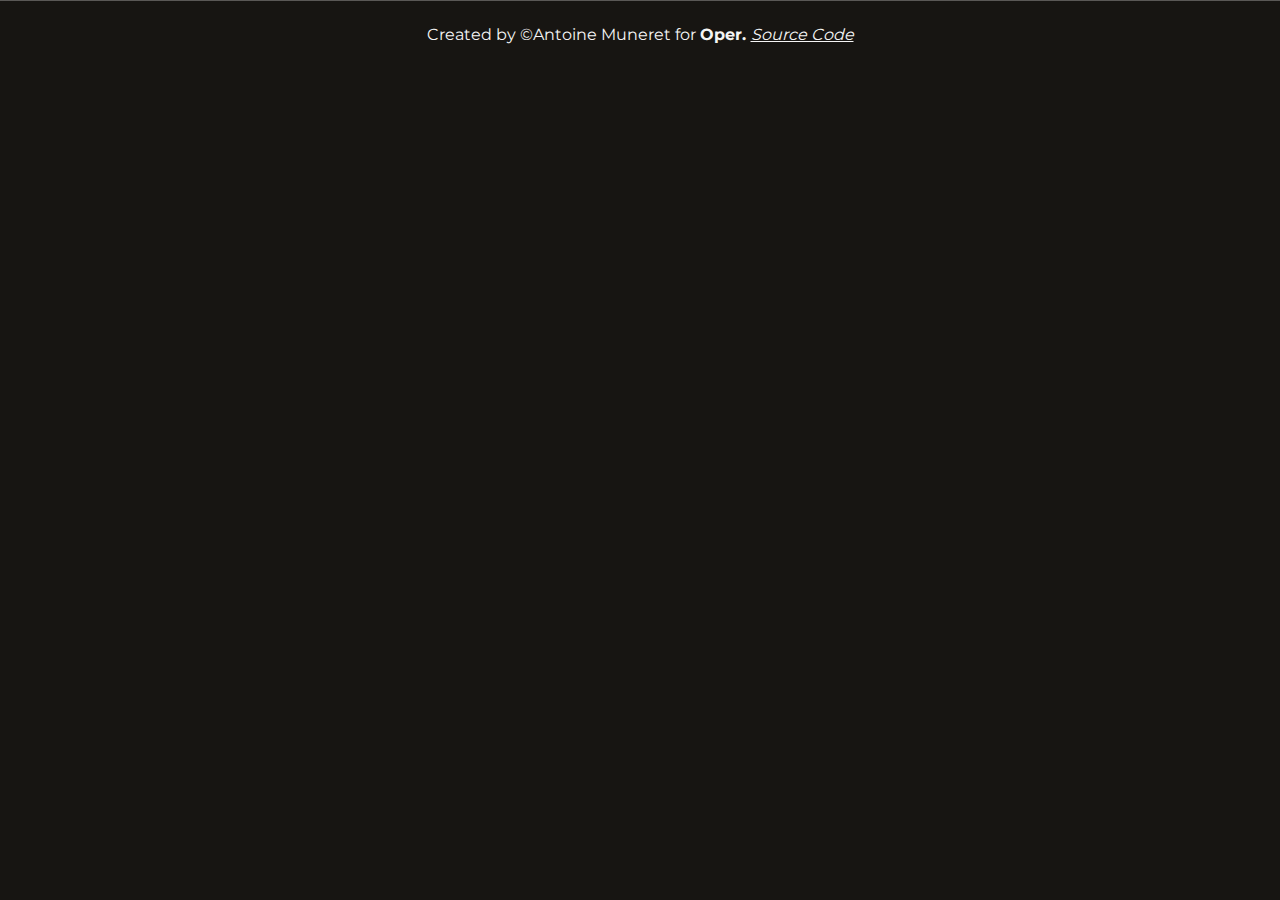
<file: index.csr.html>
<!doctype html>
<html lang="en" data-critters-container>
<head>
  <meta charset="utf-8">
  <title>FEAngularAssignment</title>
  <base href="/">
  <meta name="viewport" content="width=device-width, initial-scale=1">
  <link rel="icon" type="image/x-icon" href="favicon.ico">
<style>@font-face{font-family:Montserrat;font-style:NORMAL;font-weight:400;src:url("./media/Montserrat-VariableFont_wght-6WK4HD22.ttf") format("truetype")}@font-face{font-family:Montserrat;font-style:NORMAL;font-weight:700;src:url("./media/Montserrat-VariableFont_wght-6WK4HD22.ttf") format("truetype")}*{font-family:Montserrat,sans-serif;text-decoration:none}*{font-family:Montserrat,sans-serif;font-size:14px;line-height:1.2}@media (min-width: 768px){*{font-family:Montserrat,sans-serif;font-size:16px;line-height:1.2}}@media (min-width: 992px){*{font-family:Montserrat,sans-serif;font-size:16px;line-height:1.2}}*{color:#f5f5f5;box-sizing:border-box;margin:0;padding:0}body{margin:0;width:100%;background-color:#171512}</style><link rel="stylesheet" href="styles-7WQ52N5X.css" media="print" onload="this.media='all'"><noscript><link rel="stylesheet" href="styles-7WQ52N5X.css"></noscript></head>
<body>
  <app-root></app-root>
<script src="polyfills-FFHMD2TL.js" type="module"></script><script src="main-I5FHZ4X5.js" type="module"></script></body>
</html>
</file>
<file: styles-7WQ52N5X.css>
@font-face{font-family:Montserrat;font-style:NORMAL;font-weight:400;src:url("./media/Montserrat-VariableFont_wght-6WK4HD22.ttf") format("truetype")}@font-face{font-family:Montserrat;font-style:NORMAL;font-weight:700;src:url("./media/Montserrat-VariableFont_wght-6WK4HD22.ttf") format("truetype")}*{font-family:Montserrat,sans-serif;text-decoration:none}h1,.h1{font-weight:700;font-size:24px;line-height:1.2}.p1{font-weight:400;font-size:24px;line-height:1.2}h2,.h2{font-weight:700;font-size:20px;line-height:1.2}.p2{font-weight:400;font-size:20px;line-height:1.2}h3,.h3{font-weight:700;font-size:18px;line-height:1.2}.p3{font-weight:400;font-size:18px;line-height:1.2}h4,.h4{font-weight:700;font-size:16px;line-height:1.2}.p4{font-weight:400;font-size:16px;line-height:1.2}h5,.h5{font-weight:700;font-size:14px;line-height:1.2}.p5{font-weight:400;font-size:14px;line-height:1.2}*{font-family:Montserrat,sans-serif;font-size:14px;line-height:1.2}@media (min-width: 768px){h1,.h1{font-weight:700;font-size:48px;line-height:1.1}.p1{font-weight:400;font-size:48px;line-height:1.1}h2,.h2{font-weight:700;font-size:32px;line-height:1.2}.p2{font-weight:400;font-size:32px;line-height:1.2}h3,.h3{font-weight:700;font-size:24px;line-height:1.2}.p3{font-weight:400;font-size:24px;line-height:1.2}h4,.h4{font-weight:700;font-size:18px;line-height:1.2}.p4{font-weight:400;font-size:18px;line-height:1.2}h5,.h5{font-weight:700;font-size:16px;line-height:1.2}.p5{font-weight:400;font-size:16px;line-height:1.2}*{font-family:Montserrat,sans-serif;font-size:16px;line-height:1.2}}@media (min-width: 992px){h1,.h1{font-weight:700;font-size:48px;line-height:1.1}.p1{font-weight:400;font-size:48px;line-height:1.1}h2,.h2{font-weight:700;font-size:32px;line-height:1.2}.p2{font-weight:400;font-size:32px;line-height:1.2}h3,.h3{font-weight:700;font-size:24px;line-height:1.2}.p3{font-weight:400;font-size:24px;line-height:1.2}h4,.h4{font-weight:700;font-size:18px;line-height:1.2}.p4{font-weight:400;font-size:18px;line-height:1.2}h5,.h5{font-weight:700;font-size:16px;line-height:1.2}.p5{font-weight:400;font-size:16px;line-height:1.2}*{font-family:Montserrat,sans-serif;font-size:16px;line-height:1.2}}.svg{fill:#f5f5f5}.svg--stroked{fill:none}.path{stroke:none}.path--stroked{stroke:#f5f5f5;stroke-width:2;stroke-linecap:round;stroke-linejoin:round}.navbar{border-bottom:1px solid rgba(245,245,245,.5);height:4rem;position:relative;padding:16px;background-color:#171512;display:flex;align-items:center;gap:40px}.navbar__wrapper{display:flex;align-items:center}.card{width:clamp(140px,17%,200px);display:flex;flex-direction:column;gap:8px;margin-top:16px}.card:hover{cursor:pointer}.card:hover .card__image,.card:hover .image--placeholder{transform:scale(1.05)}.card .image--placeholder{display:flex;align-items:center;justify-content:center;width:100%;height:200px;transition:transform .3s linear}.card .image--placeholder svg{width:80%;height:auto}.card__image{width:200px;height:auto;border-radius:10px;transition:transform .3s linear}.card__info-wrapper .info__name,.card__info-wrapper .info__date{padding:0;margin:0}.card__info-wrapper .info__date{font-weight:400}.hero{height:35rem;position:relative;overflow:hidden;display:flex;flex-direction:column;justify-content:space-between;background-color:#171512}@media only screen and (max-width: 768px){.hero{padding-bottom:10rem}}@media only screen and (max-width: 576px){.hero{padding-bottom:0}}.hero__backdrop{position:absolute;top:0;right:0;display:block;width:65.1%;height:100%}@media only screen and (max-width: 768px){.hero__backdrop{position:relative;display:flex;flex:1 1 auto;width:100%}}.hero__backdrop .backdrop__image{position:relative;display:inline-block;max-width:none;height:100%;object-fit:cover;object-position:right}@media only screen and (max-width: 768px){.hero__backdrop .backdrop__image{width:100%}}.hero__backdrop:after{position:absolute;inset:0;display:block;content:"";background-image:linear-gradient(to right,#171512 0,transparent 50%,transparent 100%)}@media only screen and (max-width: 768px){.hero__backdrop:after{background-image:linear-gradient(to top,#171512,#1715121a 50% 100%)}}.hero__panel{position:absolute;top:0;bottom:0;left:0;z-index:1;display:flex;flex-direction:column;gap:8px;align-items:left;justify-content:center;padding-inline:88px 72px;width:65%}@media only screen and (max-width: 992px){.hero__panel{padding:72px 56px}}@media only screen and (max-width: 768px){.hero__panel{position:relative;padding:40px 24px;width:100%}}.hero__panel .panel__info{display:flex;flex-direction:column;gap:24px;background-color:#1715124d;border-radius:16px}@media only screen and (max-width: 768px){.hero__panel .panel__info{background:none}.hero__panel .panel__info .info__description{display:none}}.hero__panel .info__meta{display:flex;gap:16px;color:#b8b8b8;align-items:end}.hero__panel .info__meta *{color:inherit}.overview__wrapper{padding:40px 48px;display:flex}@media only screen and (max-width: 768px){.overview__wrapper{padding:24px}}.overview__left{display:flex;width:25%;max-width:300px;height:fit-content}@media only screen and (max-width: 768px){.overview__left{display:none}}.overview__left .left__poster{width:100%;height:fit-content}.overview__left .left__poster .poster__image{width:100%;height:auto}.overview__right{display:flex;flex-direction:column;width:75%;padding:16px;gap:24px}@media only screen and (max-width: 768px){.overview__right{width:100%}}.overview__right .right__description{display:flex;flex-direction:column;gap:8px}.overview__right .right__info .info__list{display:flex;flex-wrap:wrap}.overview__right .right__info .list__element{display:flex;padding:.2rem 0;width:100%}@media only screen and (max-width: 1200px){.overview__right .right__info .list__element{width:50%}}@media only screen and (max-width: 768px){.overview__right .right__info .list__element{width:100%}}.overview__right .right__info .list__element .list__label{flex:1;max-width:90px;margin-right:1.5rem;color:#fff}.overview__right .right__info .list__element .list__value-container{display:flex;flex-wrap:wrap;gap:8px;flex:2}.overview__right .right__info .list__element .list__value-container .list__value{flex-shrink:1!important}.overview__right .right__info .list__element .list__value{color:#b8b8b8}@media only screen and (max-width: 768px){.overview__right .right__info .list__element .list__value{flex:1}}.overview__right .right__info .list__element .list__value--contained{background-color:#b7fdfe;color:#171512;padding:2px 4px;border-radius:4px}.carousel__wrapper{padding:0 48px 40px}@media only screen and (max-width: 768px){.carousel__wrapper{padding:0 16px 16px}}.carousel__title{margin-bottom:16px}.carousel{position:relative;overflow:hidden}.carousel__nav{position:absolute;height:100%;top:0;background:none;border:none;outline:none;padding:8px;cursor:pointer;text-align:center;background-color:#171512b3;transition:opacity .25s ease,background-color .25s ease;z-index:2;display:flex;align-items:center;justify-content:center}.carousel__nav .nav__svg{width:24px;height:24px}.carousel__nav:hover,.carousel__nav:focus{background:#f5f5f533}.carousel__nav[disabled]{cursor:default;opacity:0}.carousel__nav--left{left:0}.carousel__nav--right{right:0}@media only screen and (max-width: 576px){.carousel__nav{display:none}}.carousel__inner-wrapper{width:100%;overflow:hidden;overflow-x:scroll;line-height:0;white-space:nowrap;transform:translateZ(0);-webkit-overflow-scrolling:touch;-ms-overflow-style:none;scroll-snap-type:x mandatory;scroll-padding:50px}@media only screen and (max-width: 992px){.carousel__inner-wrapper{scroll-padding:40px}}@media only screen and (max-width: 576px){.carousel__inner-wrapper{scroll-padding:15px}}.carousel__inner-wrapper::-webkit-scrollbar{display:none}.carousel__inner-wrapper:first-child{margin-left:24px}.carousel__inner-wrapper:last-child{margin-left:24px}.carousel__item{display:inline-block;width:clamp(140px,17%,200px);scroll-snap-align:start;white-space:normal;vertical-align:top;margin-right:16px}.card__img{width:100%;margin-bottom:8px}.card__img .image{width:100%;height:auto;object-fit:cover}.card__img .image--placeholder{display:flex;align-items:center;justify-content:center;width:100%;height:200px}.card__img .image--placeholder svg{width:80%;height:auto}.card__info{display:flex;flex-direction:column;gap:4px}.card__info .info__name{color:#f5f5f5;font-size:1.05rem}.card__info .info__character{color:#f5f5f5b3}.search__wrapper{width:100%;padding:48px;display:flex;flex-direction:column;gap:16px;justify-content:center;align-items:center}@media only screen and (max-width: 768px){.search__wrapper{padding:16px 16px 40px}}.search__title{display:flex;align-items:center;gap:32px}.search__title .search__svg{width:42px;height:42px}@media only screen and (max-width: 768px){.search__title .search__svg{width:32px;height:32px}}.search__form{position:relative;width:60%}@media only screen and (max-width: 768px){.search__form{width:95%}}.search__input{-webkit-appearance:none;-moz-appearance:none;appearance:none;padding:24px 32px 24px 56px;background-color:#3d3c3e;border-radius:50px;width:100%;border:none;outline:none}@media only screen and (max-width: 768px){.search__input{padding:16px 24px 16px 48px;font-size:1.1rem;border-radius:20px}}.search__spinner{width:32px;height:32px;position:absolute;top:50%;left:0;transform:translate(35%,-50%)}.search__spinner .spinner--loading{border:2px #f5f5f5 solid;border-bottom:2px #707070 solid}.input__warning{position:absolute;bottom:-1.6rem;left:56px;color:#dfbd68;width:fit-content;height:fit-content}@media only screen and (max-width: 768px){.input__warning{left:48px}}.field__button{position:absolute;top:50%;transform:translateY(-50%);right:16px;width:24px;height:24px;padding:4px;background:none;border:none;outline:none;cursor:pointer}.search-view__wrapper{display:flex;flex-wrap:wrap;padding:40px 56px;gap:16px;justify-content:center}@media only screen and (max-width: 768px){.search-view__wrapper{padding:16px 24px}}.search__query{padding:40px 0 0 72px}.search-view__card{width:clamp(140px,17%,200px);margin-top:24px}@media only screen and (max-width: 768px){.search-view__card{width:30%}}@media only screen and (max-width: 576px){.search-view__card{width:80%}}.search-view__card .card{width:100%;height:100%}.search-view__card .card__image{width:100%;height:auto;object-fit:cover}.no-result__info{display:flex;flex-direction:column;gap:16px;align-items:center;justify-content:center}.rating__wrapper{width:140px;height:28px;position:relative}.rating__wrapper .rating__background{position:absolute;top:50%;transform:translateY(-50%);left:0;height:91%;background-color:#3fc9ff;z-index:-1}.rating__wrapper .rating__background--opposed{position:absolute;z-index:-2;top:50%;transform:translateY(-50%);right:1%;width:98%;height:91%;background-color:#ebebeb}.rating__wrapper .rating__svg{width:100%;height:100%;fill:#171512;z-index:2}.top-rated__wrapper{display:flex;justify-content:center}@media only screen and (max-width: 768px){.top-rated__wrapper{overflow:hidden}}.medias__title{padding:16px;margin-top:32px;font-weight:400;text-align:center;color:#3fc9ff}.top-rated-table{width:70%!important;min-width:30%!important}@media only screen and (max-width: 768px){.top-rated-table{width:100%;overflow:hidden}}.mat-mdc-row .mat-mdc-cell{border-bottom:solid 1px rgba(245,245,245,.3)!important;padding-bottom:16px}.mat-column-name{font-size:1.5rem;width:25%}@media only screen and (max-width: 768px){.mat-column-name{font-size:1.2rem}}.mat-column-position{font-size:1.5rem}@media only screen and (max-width: 768px){.mat-column-position,.mat-column-year,.mat-column-rating{display:none}}.footer{padding:24px;border-top:solid 1px rgba(245,245,245,.3);text-align:center}.footer a{text-decoration:underline;font-style:italic}.mat-ripple{overflow:hidden;position:relative}.mat-ripple:not(:empty){transform:translateZ(0)}.mat-ripple.mat-ripple-unbounded{overflow:visible}.mat-ripple-element{position:absolute;border-radius:50%;pointer-events:none;transition:opacity,transform 0ms cubic-bezier(0,0,.2,1);transform:scale3d(0,0,0);background-color:var(--mat-ripple-color, rgba(0, 0, 0, .1))}.cdk-high-contrast-active .mat-ripple-element,.cdk-drag-preview .mat-ripple-element,.cdk-drag-placeholder .mat-ripple-element{display:none}.cdk-visually-hidden{border:0;clip:rect(0 0 0 0);height:1px;margin:-1px;overflow:hidden;padding:0;position:absolute;width:1px;white-space:nowrap;outline:0;-webkit-appearance:none;-moz-appearance:none;left:0}[dir=rtl] .cdk-visually-hidden{left:auto;right:0}.cdk-overlay-container,.cdk-global-overlay-wrapper{pointer-events:none;top:0;left:0;height:100%;width:100%}.cdk-overlay-container{position:fixed;z-index:1000}.cdk-overlay-container:empty{display:none}.cdk-global-overlay-wrapper{display:flex;position:absolute;z-index:1000}.cdk-overlay-pane{position:absolute;pointer-events:auto;box-sizing:border-box;z-index:1000;display:flex;max-width:100%;max-height:100%}.cdk-overlay-backdrop{position:absolute;inset:0;z-index:1000;pointer-events:auto;-webkit-tap-highlight-color:transparent;transition:opacity .4s cubic-bezier(.25,.8,.25,1);opacity:0}.cdk-overlay-backdrop.cdk-overlay-backdrop-showing{opacity:1}.cdk-high-contrast-active .cdk-overlay-backdrop.cdk-overlay-backdrop-showing{opacity:.6}.cdk-overlay-dark-backdrop{background:#00000052}.cdk-overlay-transparent-backdrop{transition:visibility 1ms linear,opacity 1ms linear;visibility:hidden;opacity:1}.cdk-overlay-transparent-backdrop.cdk-overlay-backdrop-showing{opacity:0;visibility:visible}.cdk-overlay-backdrop-noop-animation{transition:none}.cdk-overlay-connected-position-bounding-box{position:absolute;z-index:1000;display:flex;flex-direction:column;min-width:1px;min-height:1px}.cdk-global-scrollblock{position:fixed;width:100%;overflow-y:scroll}textarea.cdk-textarea-autosize{resize:none}textarea.cdk-textarea-autosize-measuring{padding:2px 0!important;box-sizing:content-box!important;height:auto!important;overflow:hidden!important}textarea.cdk-textarea-autosize-measuring-firefox{padding:2px 0!important;box-sizing:content-box!important;height:0!important}@keyframes cdk-text-field-autofill-start{}@keyframes cdk-text-field-autofill-end{}.cdk-text-field-autofill-monitored:-webkit-autofill{animation:cdk-text-field-autofill-start 0s 1ms}.cdk-text-field-autofill-monitored:not(:-webkit-autofill){animation:cdk-text-field-autofill-end 0s 1ms}.mat-focus-indicator{position:relative}.mat-focus-indicator:before{inset:0;position:absolute;box-sizing:border-box;pointer-events:none;display:var(--mat-focus-indicator-display, none);border:var(--mat-focus-indicator-border-width, 3px) var(--mat-focus-indicator-border-style, solid) var(--mat-focus-indicator-border-color, transparent);border-radius:var(--mat-focus-indicator-border-radius, 4px)}.mat-focus-indicator:focus:before{content:""}.cdk-high-contrast-active{--mat-focus-indicator-display: block}.mat-mdc-focus-indicator{position:relative}.mat-mdc-focus-indicator:before{inset:0;position:absolute;box-sizing:border-box;pointer-events:none;display:var(--mat-mdc-focus-indicator-display, none);border:var(--mat-mdc-focus-indicator-border-width, 3px) var(--mat-mdc-focus-indicator-border-style, solid) var(--mat-mdc-focus-indicator-border-color, transparent);border-radius:var(--mat-mdc-focus-indicator-border-radius, 4px)}.mat-mdc-focus-indicator:focus:before{content:""}.cdk-high-contrast-active{--mat-mdc-focus-indicator-display: block}.mat-app-background{background-color:var(--mat-app-background-color, var(--mat-app-background, transparent));color:var(--mat-app-text-color, var(--mat-app-on-background, inherit))}.mat-elevation-z0,.mat-mdc-elevation-specific.mat-elevation-z0{box-shadow:var(--mat-app-elevation-shadow-level-0, none)}.mat-elevation-z1,.mat-mdc-elevation-specific.mat-elevation-z1{box-shadow:var(--mat-app-elevation-shadow-level-1, none)}.mat-elevation-z2,.mat-mdc-elevation-specific.mat-elevation-z2{box-shadow:var(--mat-app-elevation-shadow-level-2, none)}.mat-elevation-z3,.mat-mdc-elevation-specific.mat-elevation-z3{box-shadow:var(--mat-app-elevation-shadow-level-3, none)}.mat-elevation-z4,.mat-mdc-elevation-specific.mat-elevation-z4{box-shadow:var(--mat-app-elevation-shadow-level-4, none)}.mat-elevation-z5,.mat-mdc-elevation-specific.mat-elevation-z5{box-shadow:var(--mat-app-elevation-shadow-level-5, none)}.mat-elevation-z6,.mat-mdc-elevation-specific.mat-elevation-z6{box-shadow:var(--mat-app-elevation-shadow-level-6, none)}.mat-elevation-z7,.mat-mdc-elevation-specific.mat-elevation-z7{box-shadow:var(--mat-app-elevation-shadow-level-7, none)}.mat-elevation-z8,.mat-mdc-elevation-specific.mat-elevation-z8{box-shadow:var(--mat-app-elevation-shadow-level-8, none)}.mat-elevation-z9,.mat-mdc-elevation-specific.mat-elevation-z9{box-shadow:var(--mat-app-elevation-shadow-level-9, none)}.mat-elevation-z10,.mat-mdc-elevation-specific.mat-elevation-z10{box-shadow:var(--mat-app-elevation-shadow-level-10, none)}.mat-elevation-z11,.mat-mdc-elevation-specific.mat-elevation-z11{box-shadow:var(--mat-app-elevation-shadow-level-11, none)}.mat-elevation-z12,.mat-mdc-elevation-specific.mat-elevation-z12{box-shadow:var(--mat-app-elevation-shadow-level-12, none)}.mat-elevation-z13,.mat-mdc-elevation-specific.mat-elevation-z13{box-shadow:var(--mat-app-elevation-shadow-level-13, none)}.mat-elevation-z14,.mat-mdc-elevation-specific.mat-elevation-z14{box-shadow:var(--mat-app-elevation-shadow-level-14, none)}.mat-elevation-z15,.mat-mdc-elevation-specific.mat-elevation-z15{box-shadow:var(--mat-app-elevation-shadow-level-15, none)}.mat-elevation-z16,.mat-mdc-elevation-specific.mat-elevation-z16{box-shadow:var(--mat-app-elevation-shadow-level-16, none)}.mat-elevation-z17,.mat-mdc-elevation-specific.mat-elevation-z17{box-shadow:var(--mat-app-elevation-shadow-level-17, none)}.mat-elevation-z18,.mat-mdc-elevation-specific.mat-elevation-z18{box-shadow:var(--mat-app-elevation-shadow-level-18, none)}.mat-elevation-z19,.mat-mdc-elevation-specific.mat-elevation-z19{box-shadow:var(--mat-app-elevation-shadow-level-19, none)}.mat-elevation-z20,.mat-mdc-elevation-specific.mat-elevation-z20{box-shadow:var(--mat-app-elevation-shadow-level-20, none)}.mat-elevation-z21,.mat-mdc-elevation-specific.mat-elevation-z21{box-shadow:var(--mat-app-elevation-shadow-level-21, none)}.mat-elevation-z22,.mat-mdc-elevation-specific.mat-elevation-z22{box-shadow:var(--mat-app-elevation-shadow-level-22, none)}.mat-elevation-z23,.mat-mdc-elevation-specific.mat-elevation-z23{box-shadow:var(--mat-app-elevation-shadow-level-23, none)}.mat-elevation-z24,.mat-mdc-elevation-specific.mat-elevation-z24{box-shadow:var(--mat-app-elevation-shadow-level-24, none)}.mdc-tab__text-label{font-size:1.4rem;padding:16px}.mdc-tab--active{background:#f5f5f533!important}*{color:#f5f5f5;box-sizing:border-box;margin:0;padding:0}body{margin:0;width:100%;background-color:#171512}.hidden{visibility:hidden}.list--unstyled{padding:0;margin:0;list-style:none}.lazyload{display:block;min-height:1px;opacity:1;transition:all .3s ease-in-out}.lazyloaded .lazyload{opacity:1}
</file>
